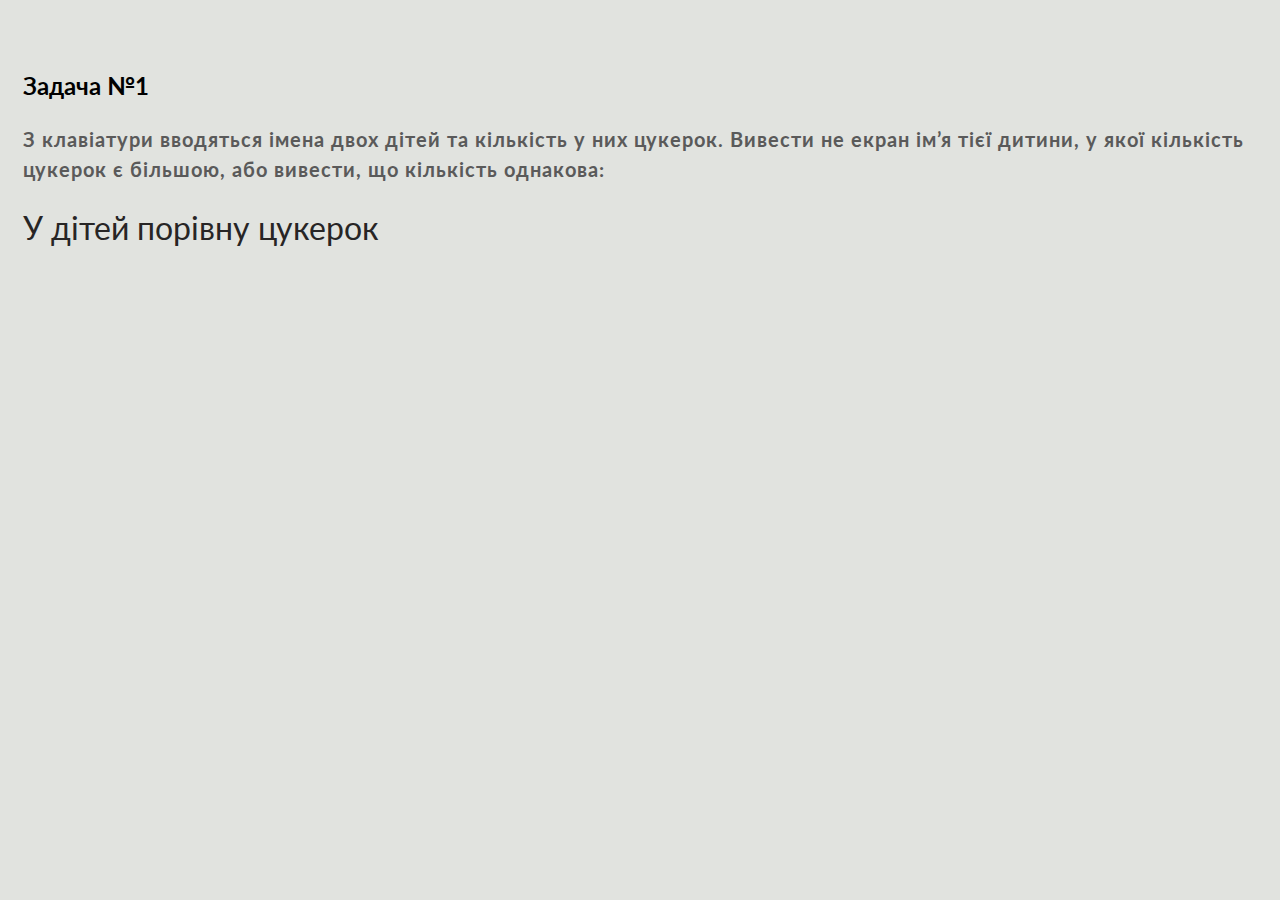
<file: task_1/task1.html>
<!DOCTYPE html>
<html lang="en">
<head>
	<meta charset="UTF-8">
	<meta http-equiv="X-UA-Compatible" content="IE=edge">
	<meta name="viewport" content="width=device-width, initial-scale=1.0">
	<link rel="stylesheet" href="../css/style.css">
	<title>task_1</title>
</head>
<body>
	<main class="page1">
		<div class="page1__container">
			<h2>Задача №1</h2>
			<p class="task">З клавіатури вводяться імена двох дітей та кількість у них цукерок. Вивести не екран ім’я тієї дитини, у якої кількість цукерок є більшою, або вивести, що кількість однакова:</p>
			<script src="scriprt1.js"></script>
		</div>
	</main>
</body>
</html>
</file>
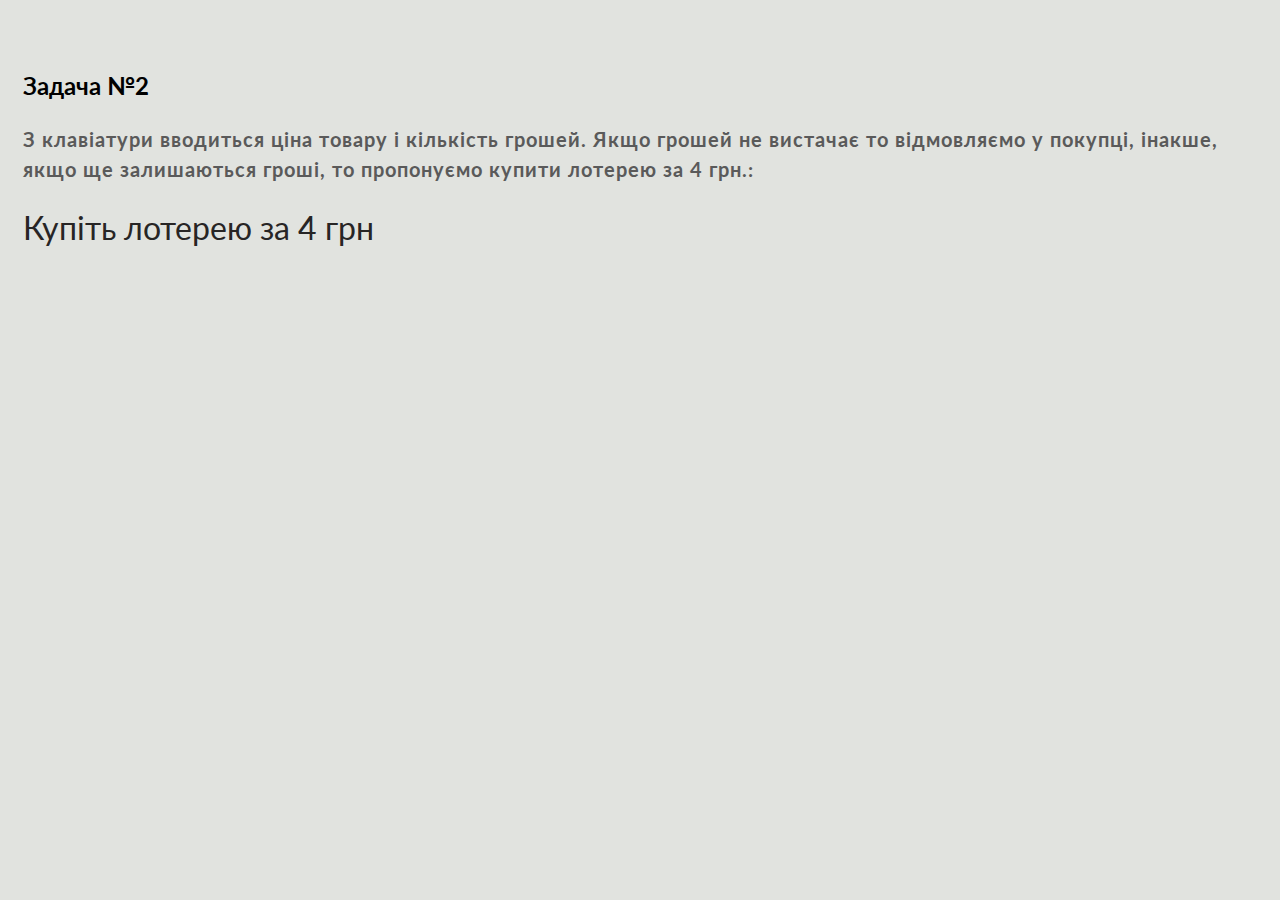
<file: task_2/task2.html>
<!DOCTYPE html>
<html lang="en">
<head>
	<meta charset="UTF-8">
	<meta http-equiv="X-UA-Compatible" content="IE=edge">
	<meta name="viewport" content="width=device-width, initial-scale=1.0">
	<link rel="stylesheet" href="../css/style.css">
	<title>task_2</title>
</head>
<body>
	<main class="page1">
		<div class="page1__container">
			<h2>Задача №2</h2>
			<p class="task"> З клавіатури вводиться ціна товару і кількість грошей. Якщо грошей не вистачає то відмовляємо у покупці, інакше, якщо ще залишаються гроші, то пропонуємо купити лотерею за 4 грн.:</p>
			<script src="scriprt2.js"></script>
		</div>
	</main>
</body>
</html>
</file>
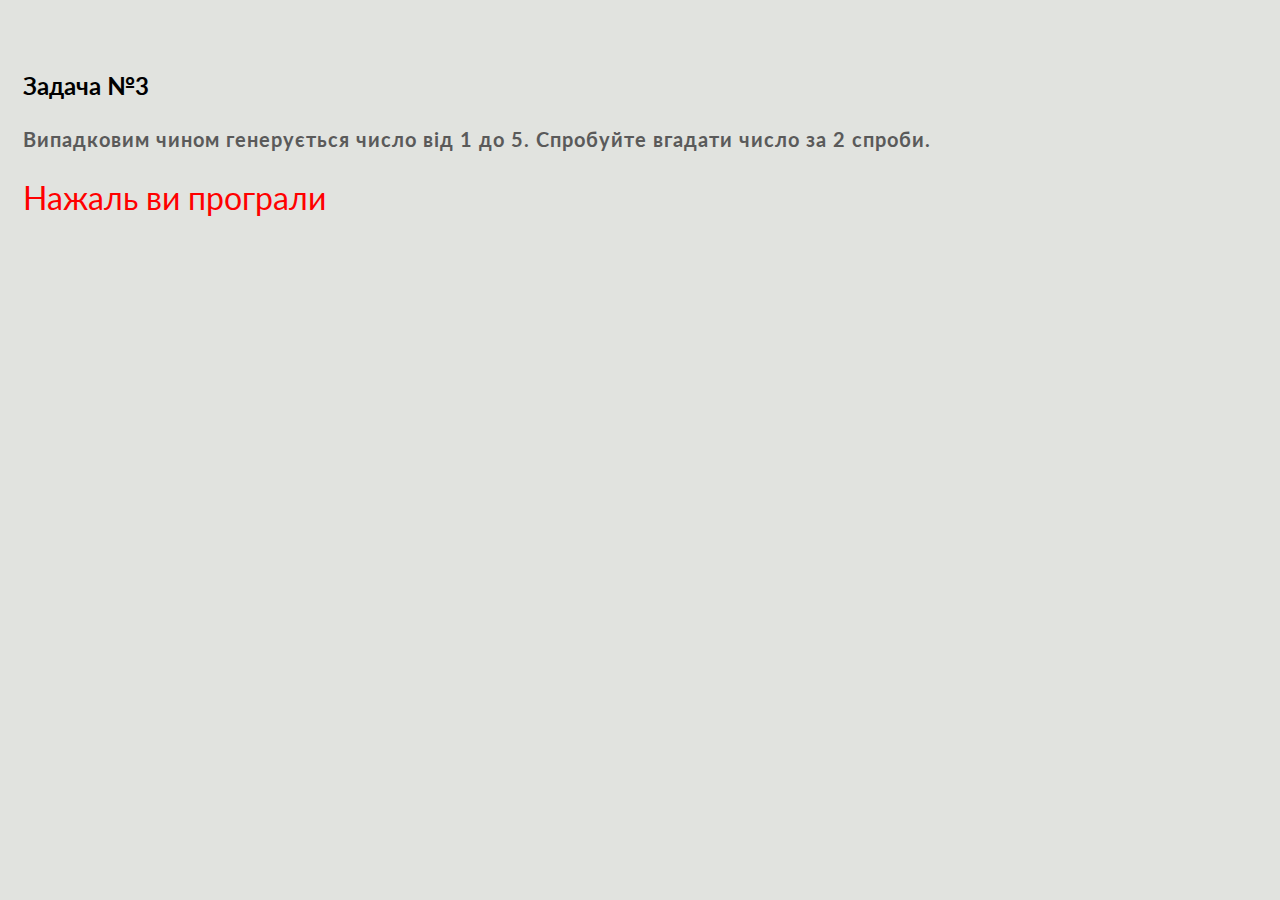
<file: task_3/task3.html>
<!DOCTYPE html>
<html lang="en">
<head>
	<meta charset="UTF-8">
	<meta http-equiv="X-UA-Compatible" content="IE=edge">
	<meta name="viewport" content="width=device-width, initial-scale=1.0">
	<link rel="stylesheet" href="../css/style.css">
	<title>task_3</title>
</head>
<body>
	<main class="page3">
		<div class="page3__container">
			<h2>Задача №3</h2>
			<p class="task">Випадковим чином генерується число від 1 до 5. Спробуйте вгадати число за 2 спроби.</p>
			<script src="scriprt3.js"></script>
		</div>
	</main>
</body>
</html>
</file>
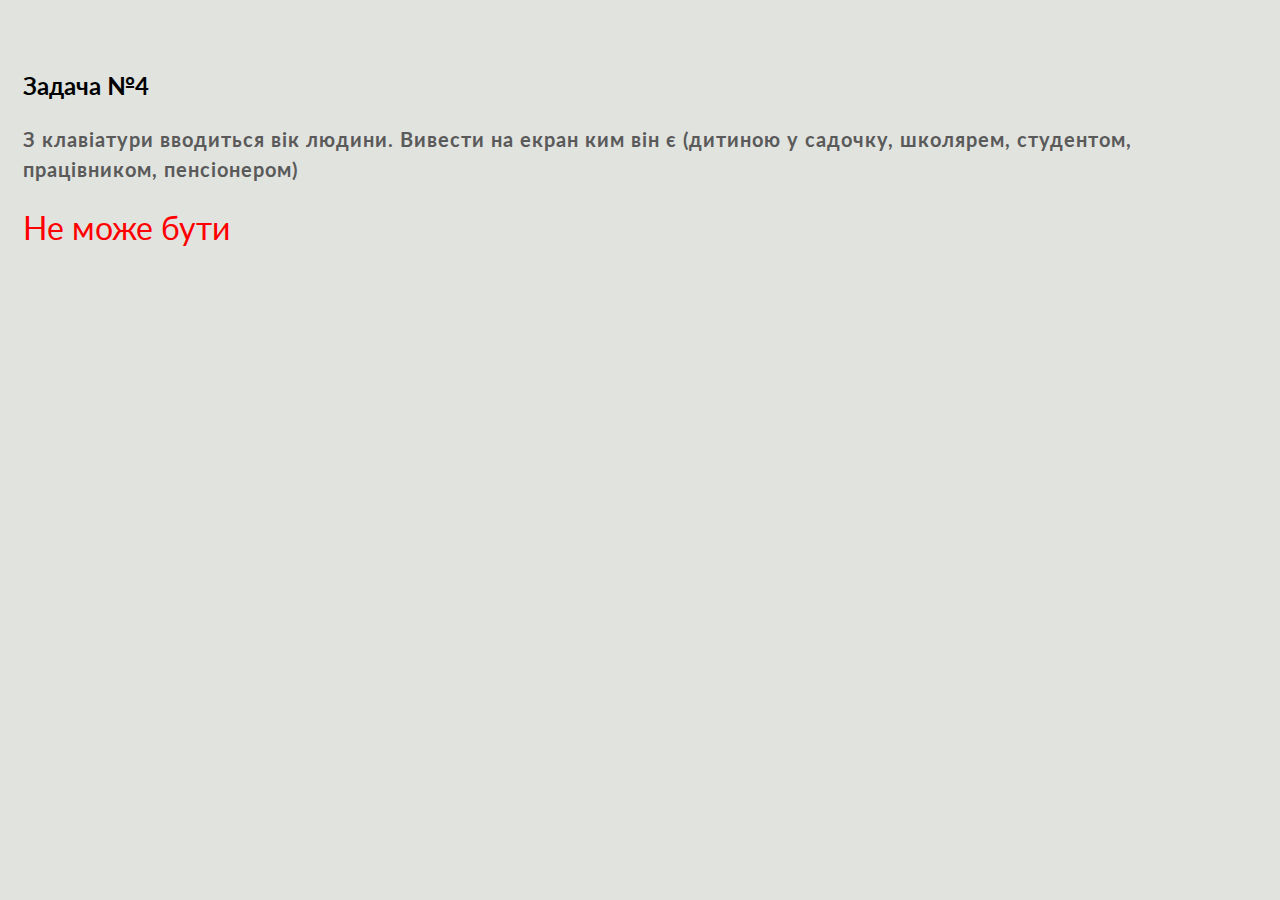
<file: task_4/task4.html>
<!DOCTYPE html>
<html lang="en">
<head>
	<meta charset="UTF-8">
	<meta http-equiv="X-UA-Compatible" content="IE=edge">
	<meta name="viewport" content="width=device-width, initial-scale=1.0">
	<link rel="stylesheet" href="../css/style.css">
	<title>task_4</title>
</head>
<body>
	<main class="page1">
		<div class="page1__container">
			<h2>Задача №4</h2>
			<p class="task">З клавіатури вводиться вік людини. Вивести на екран ким він є (дитиною у садочку, школярем, студентом, працівником, пенсіонером)</p>
			<script src="scriprt4.js"></script>
		</div>
	</main>
</body>
</html>
</file>
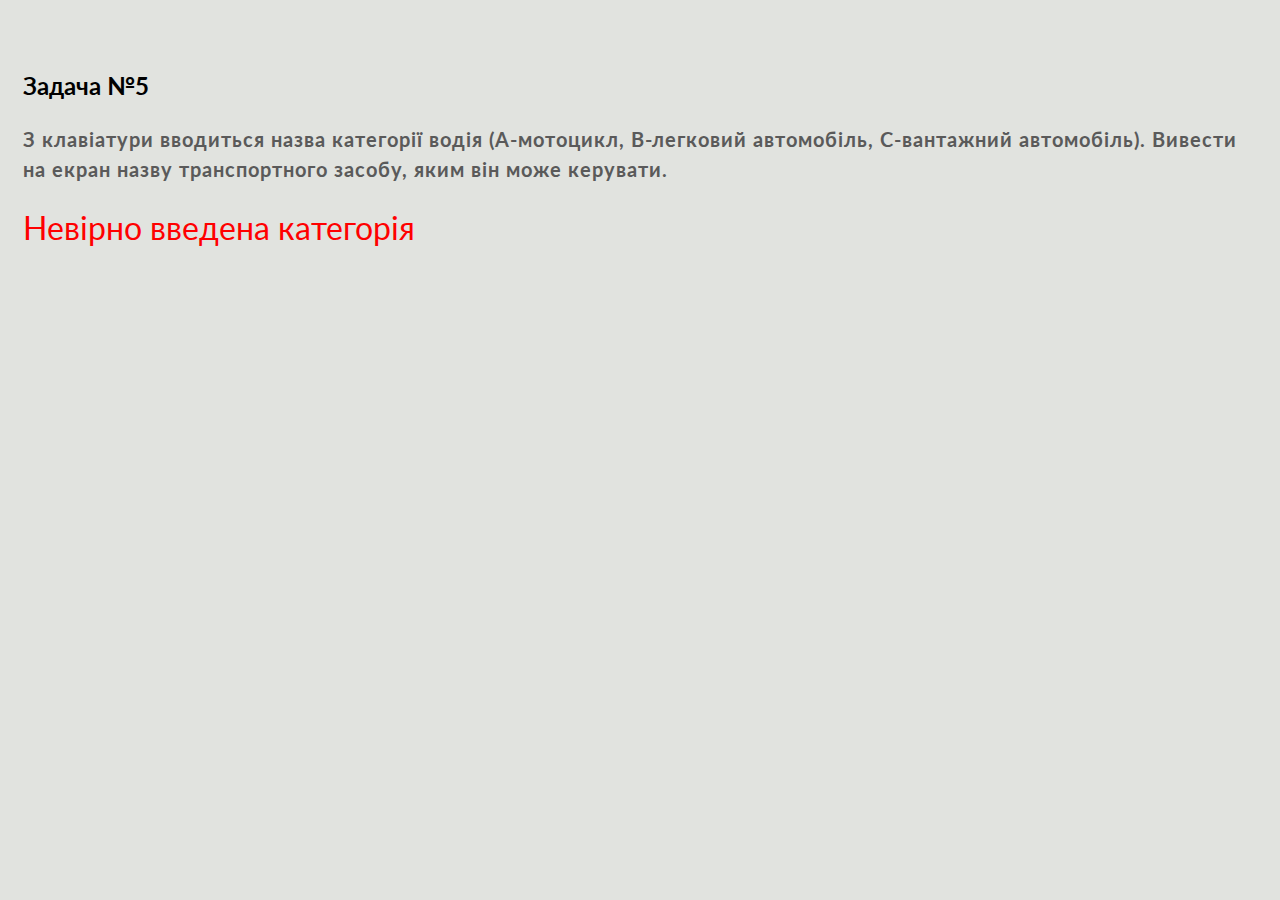
<file: task_5/task5.html>
<!DOCTYPE html>
<html lang="en">
<head>
	<meta charset="UTF-8">
	<meta http-equiv="X-UA-Compatible" content="IE=edge">
	<meta name="viewport" content="width=device-width, initial-scale=1.0">
	<link rel="stylesheet" href="../css/style.css">
	<title>task_5</title>
</head>
<body>
	<main class="page1">
		<div class="page1__container">
			<h2>Задача №5</h2>
			<p class="task">З клавіатури вводиться назва категорії водія (А-мотоцикл, В-легковий автомобіль, С-вантажний автомобіль). Вивести на екран назву транспортного засобу, яким він може керувати.</p>
			<script src="scriprt5.js"></script>
		</div>
	</main>
</body>
</html>
</file>
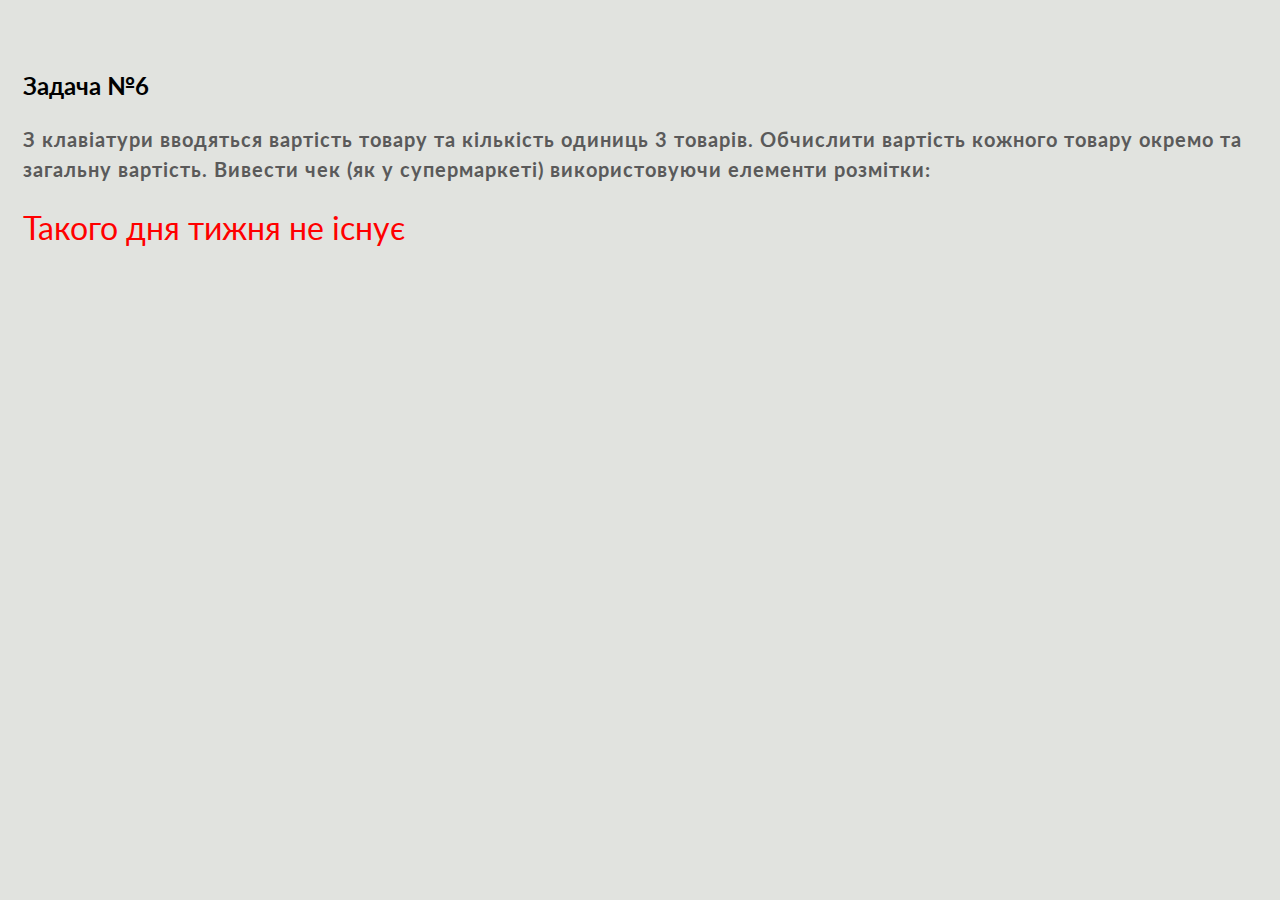
<file: task_6/task6.html>
<!DOCTYPE html>
<html lang="en">
<head>
	<meta charset="UTF-8">
	<meta http-equiv="X-UA-Compatible" content="IE=edge">
	<meta name="viewport" content="width=device-width, initial-scale=1.0">
	<link rel="stylesheet" href="../css/style.css">
	<title>task_6</title>
</head>
<body>
	<main class="page1">
		<div class="page1__container">
			<h2>Задача №6</h2>
			<p class="task">З клавіатури вводяться вартість товару та кількість одиниць 3 товарів. Обчислити вартість кожного товару окремо та загальну вартість. Вивести чек (як у супермаркеті) використовуючи елементи розмітки:</p>
			<script src="scriprt6.js"></script>
		</div>
	</main>
</body>
</html>
</file>
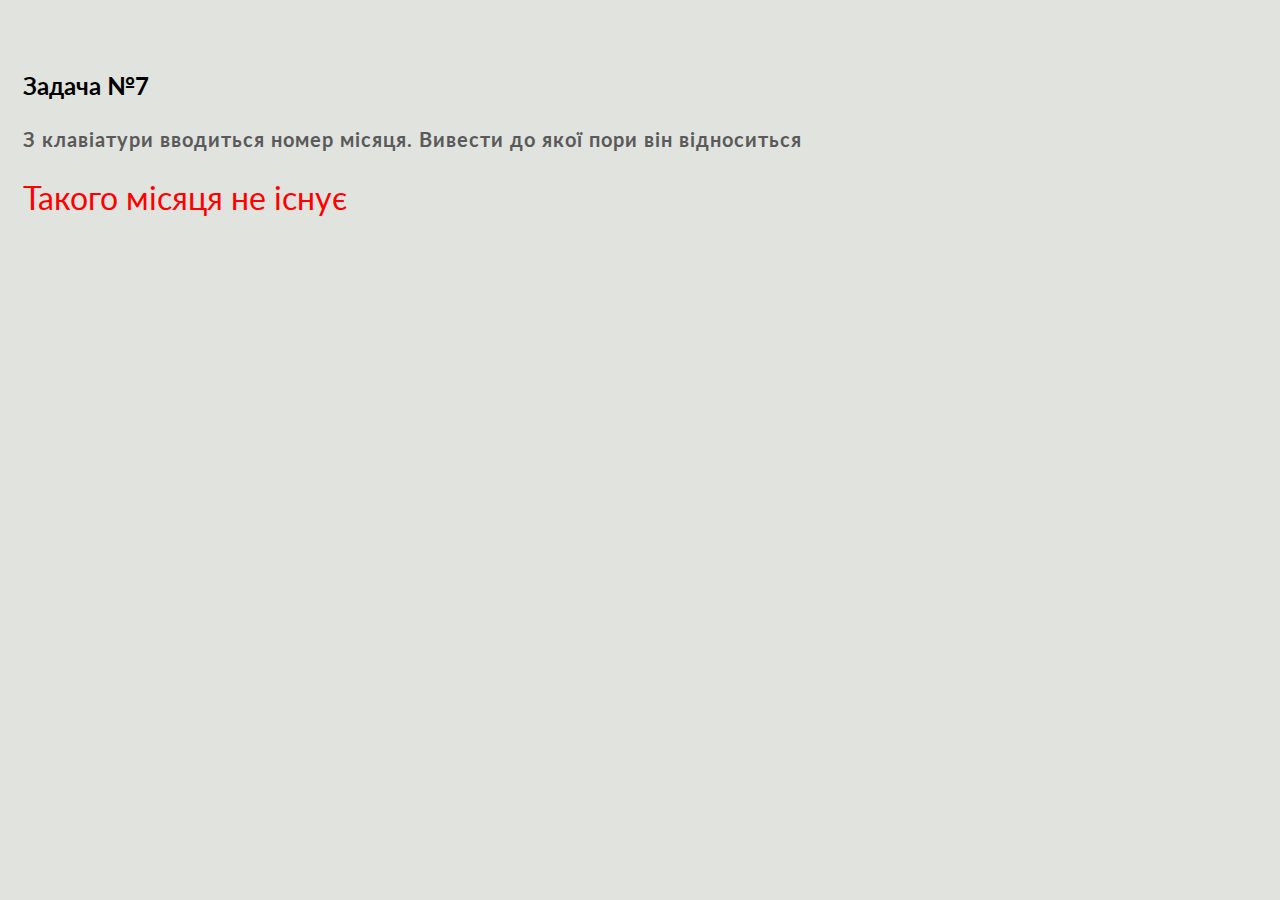
<file: task_7/task7.html>
<!DOCTYPE html>
<html lang="en">
<head>
	<meta charset="UTF-8">
	<meta http-equiv="X-UA-Compatible" content="IE=edge">
	<meta name="viewport" content="width=device-width, initial-scale=1.0">
	<link rel="stylesheet" href="../css/style.css">
	<title>task_7</title>
</head>
<body>
	<main class="page7">
		<div class="page7__container">
			<h2>Задача №7</h2>
			<p class="task">З клавіатури вводиться номер місяця. Вивести до якої пори він відноситься</p>
			<script src="scriprt7.js"></script>
		</div>
	</main>
</body>
</html>
</file>
<file: css/style.css>
/* &display=swap */
@import url(https://fonts.googleapis.com/css?family=Lato:regular,700,900&display=swap);

.wrapper {
  overflow: hidden;
  min-height: 100%;
  position: relative;
  display: flex;
  flex-direction: column;
}
.wrapper > main {
  flex-grow: 1;
}

[class*="__container"] {
  max-width: 1260px;
  margin: 0 auto;
  padding: 40px 15px 50px 15px;
}
body {
  font-family: "Lato";
  font-weight: 400;
  font-style: normal;
  line-height: 1.5;
  background-color: rgb(225, 227, 223);
}

.title{
	max-width: 400px;
	font-weight: 700;
	font-size: 65px;
	margin: 0 auto;
	color: rgb(70, 247, 120);
	margin-bottom: 50px;
}
.list{
	display: grid;
	grid-template-columns:repeat(3, 1fr);
	grid-template-rows: repeat(3, 1fr);
	gap: 30px;

}
.list__item{
	display: flex;
	flex-direction: column;
	background-color: rgb(255, 255, 255);
	border-radius: 8px;
	text-align: center;
	transition: all 0.3s ease 0s;
}
.list__item:nth-child(7){
	grid-column: span 3;
	height: 150px;
}
.link{
	color:#e57f1f;;
	font-size: 35px;
	padding: 20px;
	border-radius: 8px;
}
.list__item:hover{
	box-shadow: 0 0 18px 2px rgb(204, 200, 205);
	transform: scale(1.02);
}

.task{
	font-size: 20px;
	font-weight: 700;
	letter-spacing: 1px;
	color: rgb(90, 90, 90);
}

p{
	margin-top: 20px;
	font-size: 32px;
	color: rgb(39, 37, 37);
}
.red{
	color: red;
}
</file>
